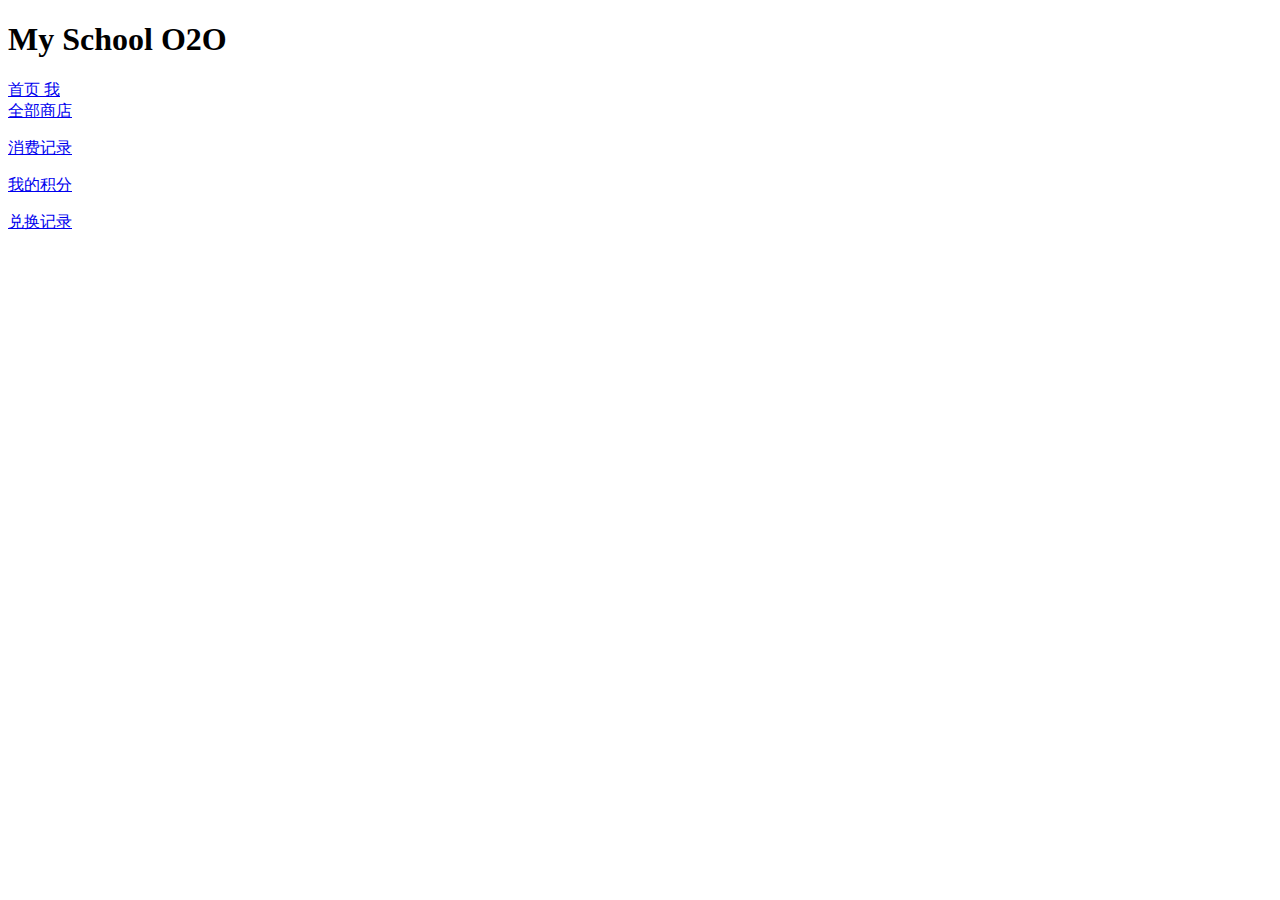
<file: src/main/webapp/index.html>
<!DOCTYPE html>
<html>
<head>
    <meta charset="utf-8">
    <meta http-equiv="X-UA-Compatible" content="IE=edge">
    <title>My School O2O</title>
    <meta name="viewport" content="initial-scale=1, maximum-scale=1">
    <link rel="shortcut icon" href="/favicon.ico">
    <meta name="apple-mobile-web-app-capable" content="yes">
    <meta name="apple-mobile-web-app-status-bar-style" content="black">

    <link rel="stylesheet" href="//g.alicdn.com/msui/sm/0.6.2/css/sm.min.css">
    <link rel="stylesheet" href="//g.alicdn.com/msui/sm/0.6.2/css/sm-extend.min.css">
</head>
<body>
<!-- page集合的容器，里面放多个平行的.page，其他.page作为内联页面由路由控制展示 -->
<div class="page-group">
    <!-- 单个page ,第一个.page默认被展示-->
    <div class="page">
        <!-- 标题栏 -->
        <header class="bar bar-nav">
            <h1 class="title">My School O2O</h1>
        </header>

        <!-- 工具栏 -->
        <nav class="bar bar-tab">
            <a class="tab-item external active" href="#">
                <span class="icon icon-home"></span>
                <span class="tab-label">首页</span>
            </a>
            <a class="tab-item external" id="me" href="#">
                <span class="icon icon-me"></span>
                <span class="tab-label">我</span>
            </a>
        </nav>

        <!-- 这里是页面内容区 -->
        <div class="content">
            <!-- Slider -->
            <div class="swiper-container index-banner" data-space-between='10'>
                <div class="swiper-wrapper">
                    <!--
                    <div class="swiper-slide"><img src="//gqianniu.alicdn.com/bao/uploaded/i4//tfscom/i1/TB1n3rZHFXXXXX9XFXXXXXXXXXX_!!0-item_pic.jpg_320x320q60.jpg" alt=""></div>
                    <div class="swiper-slide"><img src="//gqianniu.alicdn.com/bao/uploaded/i4//tfscom/i4/TB10rkPGVXXXXXGapXXXXXXXXXX_!!0-item_pic.jpg_320x320q60.jpg" alt=""></div>
                    <div class="swiper-slide"><img src="//gqianniu.alicdn.com/bao/uploaded/i4//tfscom/i1/TB1kQI3HpXXXXbSXFXXXXXXXXXX_!!0-item_pic.jpg_320x320q60.jpg" alt=""></div>
                -->
                </div>
                <div class="swiper-pagination"></div>
            </div>
            <!--全类查询区 -->
            <div class="total-shop-admin">
                <a href="/o2o/fronted/shoplist" external>全部商店</a>
            </div>
            <!--一级类别展示区 -->
            <div class="row">

            </div>
        </div>
    </div>
</div>
<!-- 侧边栏 -->
<div class="panel-overlay"></div>
<div class="panel panel-right panel-reveal" id='panel-right-demo'>
    <div class="content-block">
        <p><a href="/o2o/frontend/myrecord" class="close-panel">消费记录</a></p>
        <p><a href="/o2o/frontend/mypoint" class="close-panel">我的积分</a></p>
        <p><a href="/o2o/frontend/pointrecord" class="close-panel">兑换记录</a></p>
    </div>
</div>


<script type='text/javascript' src='//g.alicdn.com/sj/lib/zepto/zepto.min.js' charset='utf-8'></script>
<script type='text/javascript' src='//g.alicdn.com/msui/sm/0.6.2/js/sm.min.js' charset='utf-8'></script>
<script type='text/javascript' src='//g.alicdn.com/msui/sm/0.6.2/js/sm-extend.min.js' charset='utf-8'></script>
<script>
    $(document).on("click", ".my-btn", function() {
        $.openPanel("#panel-js-demo");
    });
</script>

</body>
</html>
</file>
